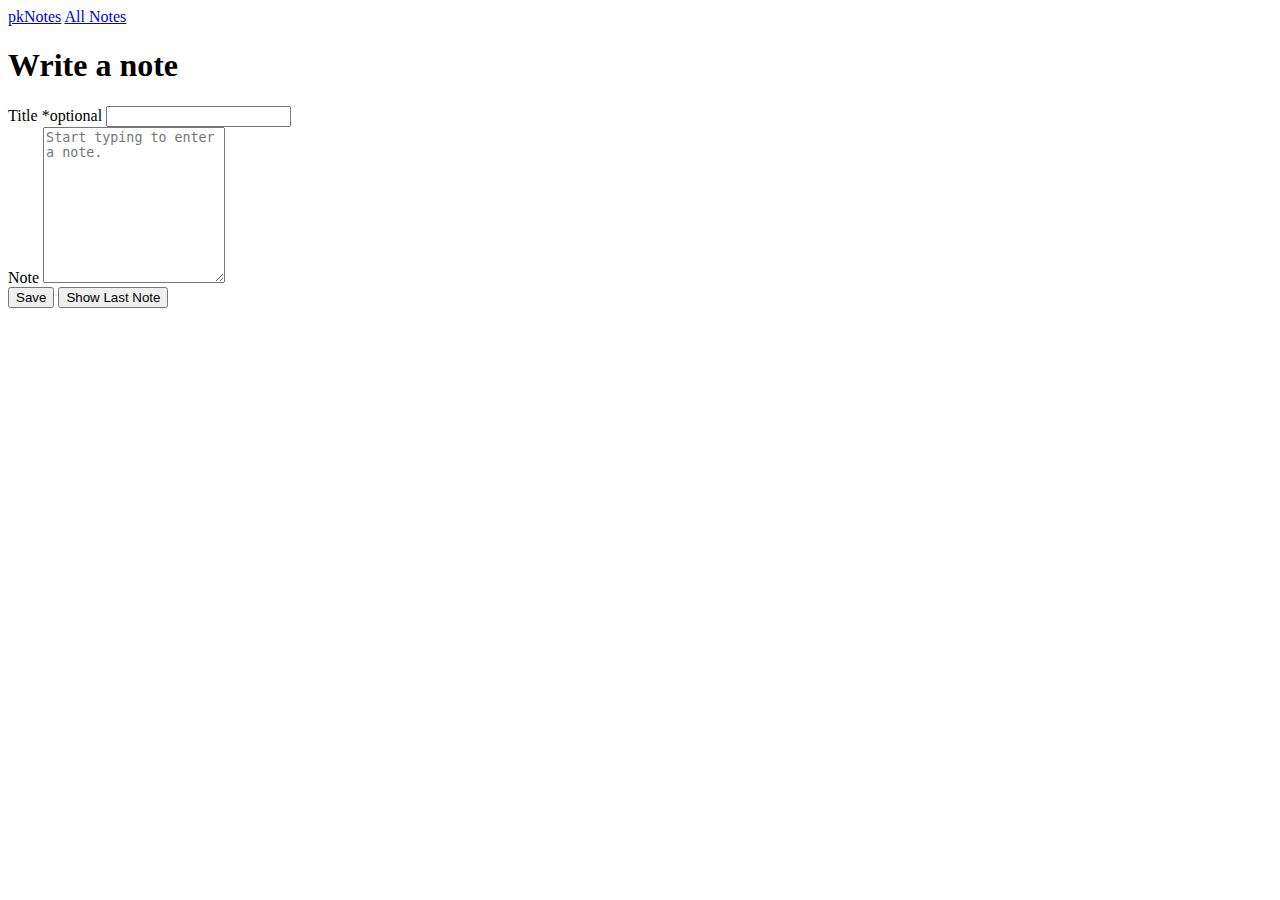
<file: index.html>
<!DOCTYPE html>
<html lang="en">

<head>
    <meta charset="UTF-8">
    <meta http-equiv="X-UA-Compatible" content="IE=edge">
    <meta name="viewport" content="width=device-width, initial-scale=1.0">
    <link href="https://cdn.jsdelivr.net/npm/bootstrap@5.0.0/dist/css/bootstrap.min.css" rel="stylesheet"
        integrity="sha384-wEmeIV1mKuiNpC+IOBjI7aAzPcEZeedi5yW5f2yOq55WWLwNGmvvx4Um1vskeMj0" crossorigin="anonymous">
    <link rel="stylesheet" href="styles.css">
    <title>pkNotes</title>
</head>

<body class="d-flex flex-column h-100">
    <header class="header">
        <nav class="navbar navbar-light fixed-top">
            <div class="container-fluid position-sticky">
                <a href="index.html" class="navbar-brand">pkNotes</a>
                <a href="notes.html" class="nav-link active me-auto link-dark">All Notes</a>
            </div>
        </nav>
    </header>
    <main class="flex-shrink-0">
        <div class="container h-100 mt-5">
            <div class="container">
                <div class="row">
                    <h1>Write a note</h1>
                </div>
            </div>
            <div class="container mb-3 border-bottom col-md-8 col-sm-12 noteForm">
                <form id="noteForm">
                    <div class="mt-3 mb-3">
                        <label for="titleText" class="form-label">Title</label>
                        <span class="form-text">*optional</span>
                        <input type="text" id="titleText" class="form-control titleInput">
                    </div>
                    <div class="mb-3">
                        <label for="noteContent" class="form-label">Note</label>
                        <textarea name="noteContent" id="noteContent" class="form-control noteInput" form="note"
                            spellcheck="true" placeholder="Start typing to enter a note." rows="10"></textarea>
                    </div>
                    <button type="button" id="saveNote" class="btn btn-primary mb-3">Save</button>
                    <button type="button" id="lastNote" class="btn btn-dark mb-3">Show Last Note</button>
                </form>
            </div>
            <div class="container">
                <div class="container col-md-9 col-sm">
                    <h3 id="lastNoteTitle" class="mb-2"></h3>
                    <p id="lastNoteContent"></p>
                </div>
            </div>
        </div>
    </main>
    <script src="https://cdn.jsdelivr.net/npm/bootstrap@5.0.0/dist/js/bootstrap.bundle.min.js"
        integrity="sha384-p34f1UUtsS3wqzfto5wAAmdvj+osOnFyQFpp4Ua3gs/ZVWx6oOypYoCJhGGScy+8"
        crossorigin="anonymous"></script>
    <script src="button.js"></script>
</body>

</html>
</file>
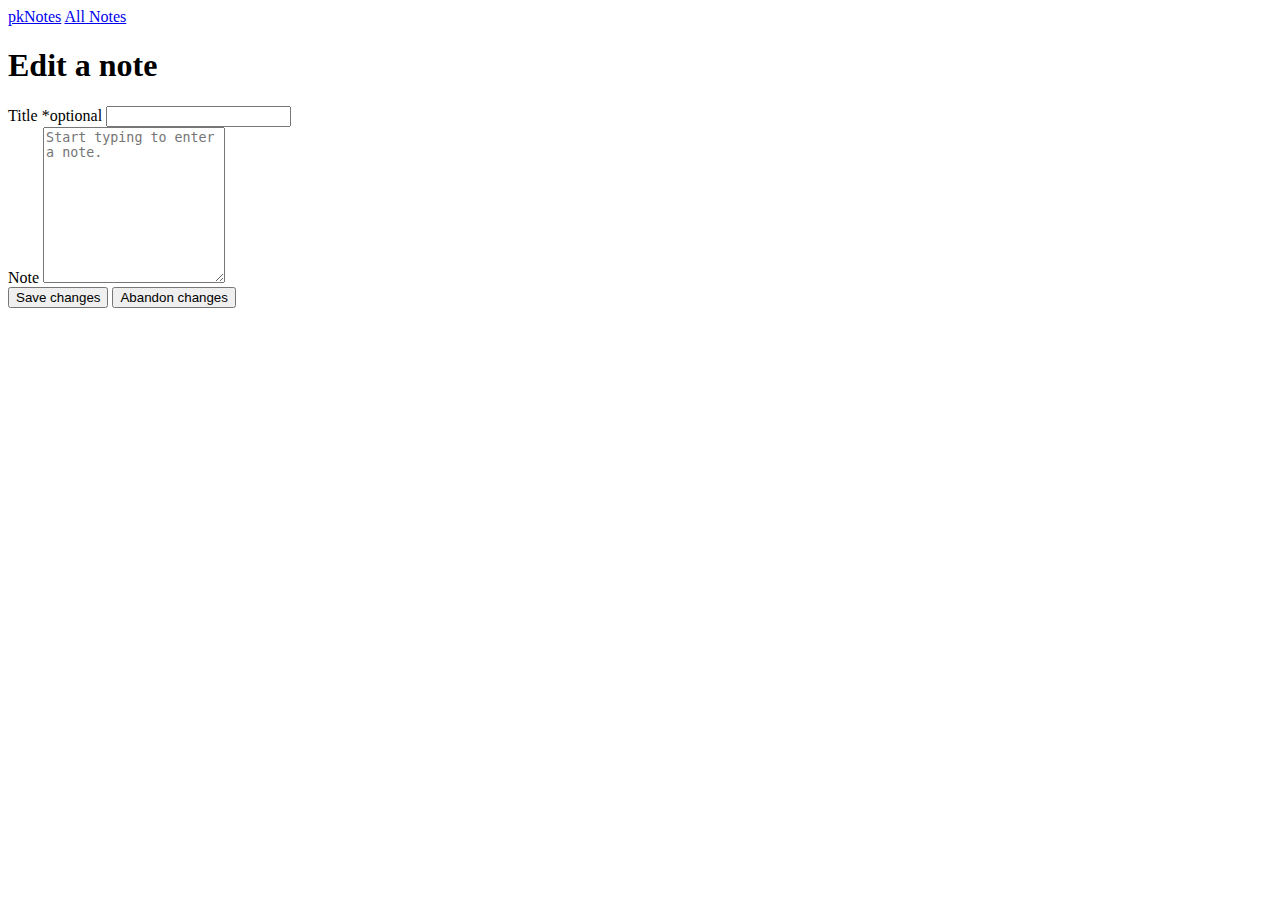
<file: editnote.html>
<!DOCTYPE html>
<html lang="en">

<head>
    <meta charset="UTF-8">
    <meta http-equiv="X-UA-Compatible" content="IE=edge">
    <meta name="viewport" content="width=device-width, initial-scale=1.0">
    <link href="https://cdn.jsdelivr.net/npm/bootstrap@5.0.0/dist/css/bootstrap.min.css" rel="stylesheet"
        integrity="sha384-wEmeIV1mKuiNpC+IOBjI7aAzPcEZeedi5yW5f2yOq55WWLwNGmvvx4Um1vskeMj0" crossorigin="anonymous">
    <link rel="stylesheet" href="styles.css">
    <title>pkNotes</title>
</head>

<body class="d-flex flex-column h-100">
    <header class="header">
        <nav class="navbar navbar-light fixed-top">
            <div class="container-fluid position-sticky">
                <a href="index.html" class="navbar-brand">pkNotes</a>
                <a href="notes.html" class="nav-link active me-auto link-dark">All Notes</a>
            </div>
        </nav>
    </header>
    <main class="flex-shrink-0">
        <div class="container h-100 mt-5">
            <div class="container">
                <div class="row">
                    <h1>Edit a note</h1>
                </div>
            </div>
            <div class="container mb-3 border-bottom col-md-8 col-sm-12 noteForm">
                <form id="editForm">
                    <div class="mt-3 mb-3">
                        <label for="editTitleText" class="form-label">Title</label>
                        <span class="form-text">*optional</span>
                        <input type="text" id="editTitleText" class="form-control titleInput">
                    </div>
                    <div class="mb-3">
                        <label for="editNoteContent" class="form-label">Note</label>
                        <textarea name="noteContent" id="editNoteContent" class="form-control noteInput" form="note"
                            spellcheck="true" placeholder="Start typing to enter a note." rows="10"></textarea>
                    </div>
                    <button type="button" id="editNoteBtn" class="btn btn-primary mb-3">Save changes</button>
                    <button type="button" id="abandonEdit" class="btn btn-secondary mb-3">Abandon changes</button>
                </form>
            </div>
            <div class="container">
                <div class="container col-md-9 col-sm">
                    <h3 id="lastNoteTitle" class="mb-2"></h3>
                    <p id="lastNoteContent"></p>
                </div>
            </div>
        </div>
    </main>
    <script src="https://cdn.jsdelivr.net/npm/bootstrap@5.0.0/dist/js/bootstrap.bundle.min.js"
        integrity="sha384-p34f1UUtsS3wqzfto5wAAmdvj+osOnFyQFpp4Ua3gs/ZVWx6oOypYoCJhGGScy+8"
        crossorigin="anonymous"></script>
    <script src="edit.js"></script>
</body>

</html>
</file>
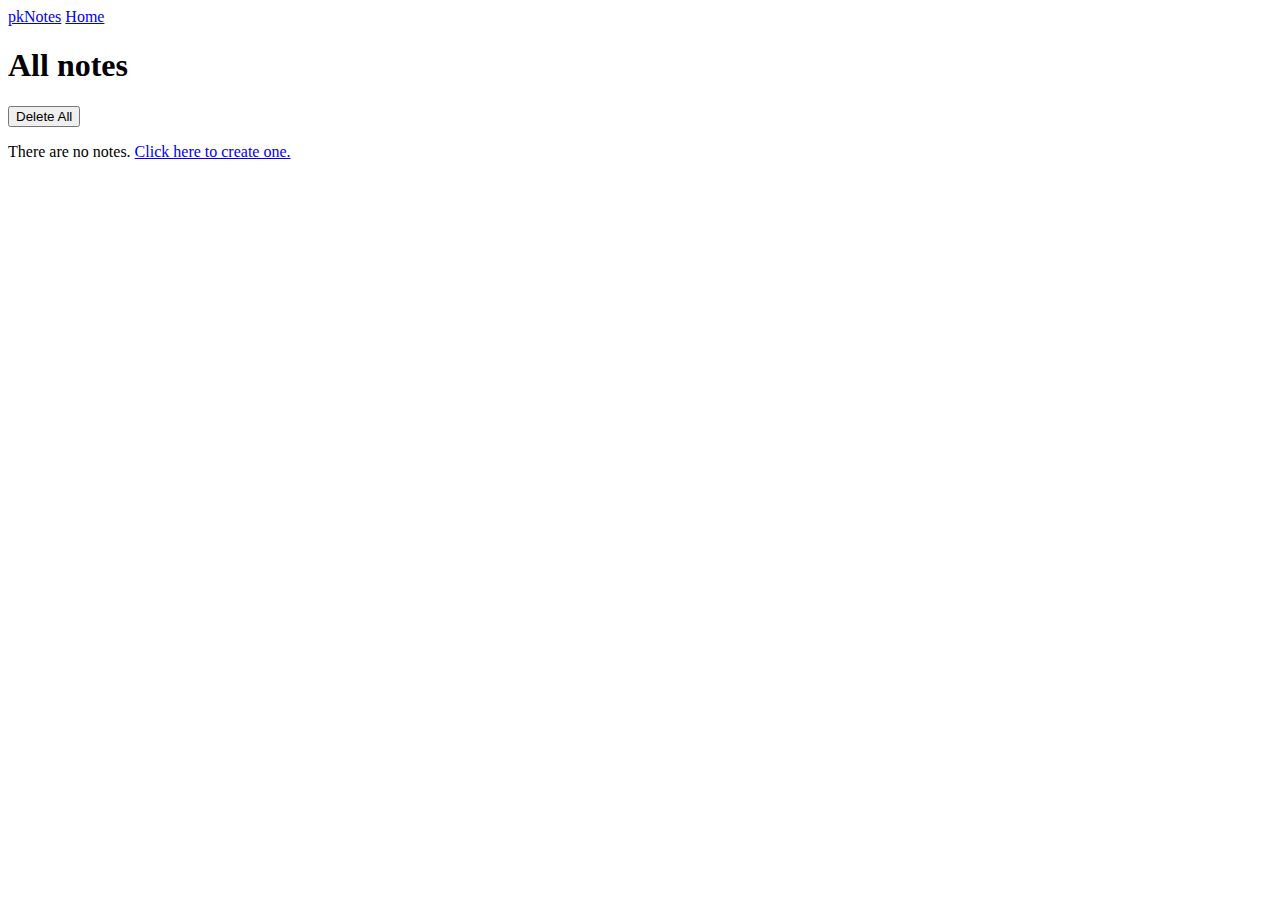
<file: notes.html>
<!DOCTYPE html>
<html lang="en">

<head>
    <meta charset="UTF-8">
    <meta http-equiv="X-UA-Compatible" content="IE=edge">
    <meta name="viewport" content="width=device-width, initial-scale=1.0">
    <link href="https://cdn.jsdelivr.net/npm/bootstrap@5.0.0/dist/css/bootstrap.min.css" rel="stylesheet"
        integrity="sha384-wEmeIV1mKuiNpC+IOBjI7aAzPcEZeedi5yW5f2yOq55WWLwNGmvvx4Um1vskeMj0" crossorigin="anonymous">
    <link rel="stylesheet" href="styles.css">
    <script src="notelist.js"></script>
    <title>All Notes</title>
</head>

<body>
    <header>
        <nav class="navbar navbar-light">
            <div class="container-fluid position-sticky">
                <a href="index.html" class="navbar-brand">pkNotes</a>
                <a href="index.html" class="nav-link active me-auto link-dark">Home</a>
            </div>
        </nav>
    </header>
    <main>
        <div class="container mt-3 mb-3">
            <div class="row">
            <div class="col-md-3">
                <h1>All notes</h1>
            </div>
            <div class="col-md-2 offset-md-7">
                <button type="button" id="deleteAll" class="btn btn-danger mt-3 d-none">Delete All</button>
            </div>
            </div>
        </div>
        <div class="container">
            <div id="noteCards" class="row">

            </div>
        </div>
    </main>
    <script src="https://cdn.jsdelivr.net/npm/bootstrap@5.0.0/dist/js/bootstrap.bundle.min.js"
        integrity="sha384-p34f1UUtsS3wqzfto5wAAmdvj+osOnFyQFpp4Ua3gs/ZVWx6oOypYoCJhGGScy+8"
        crossorigin="anonymous"></script>
</body>

</html>
</file>
<file: styles.css>
.of-scroll {
    overflow: scroll;
}

.maxh-500 {
    min-height: 300px;
    min-height: 300px;
}

.fsize-smol {
    font-size: .75em;
}
</file>
